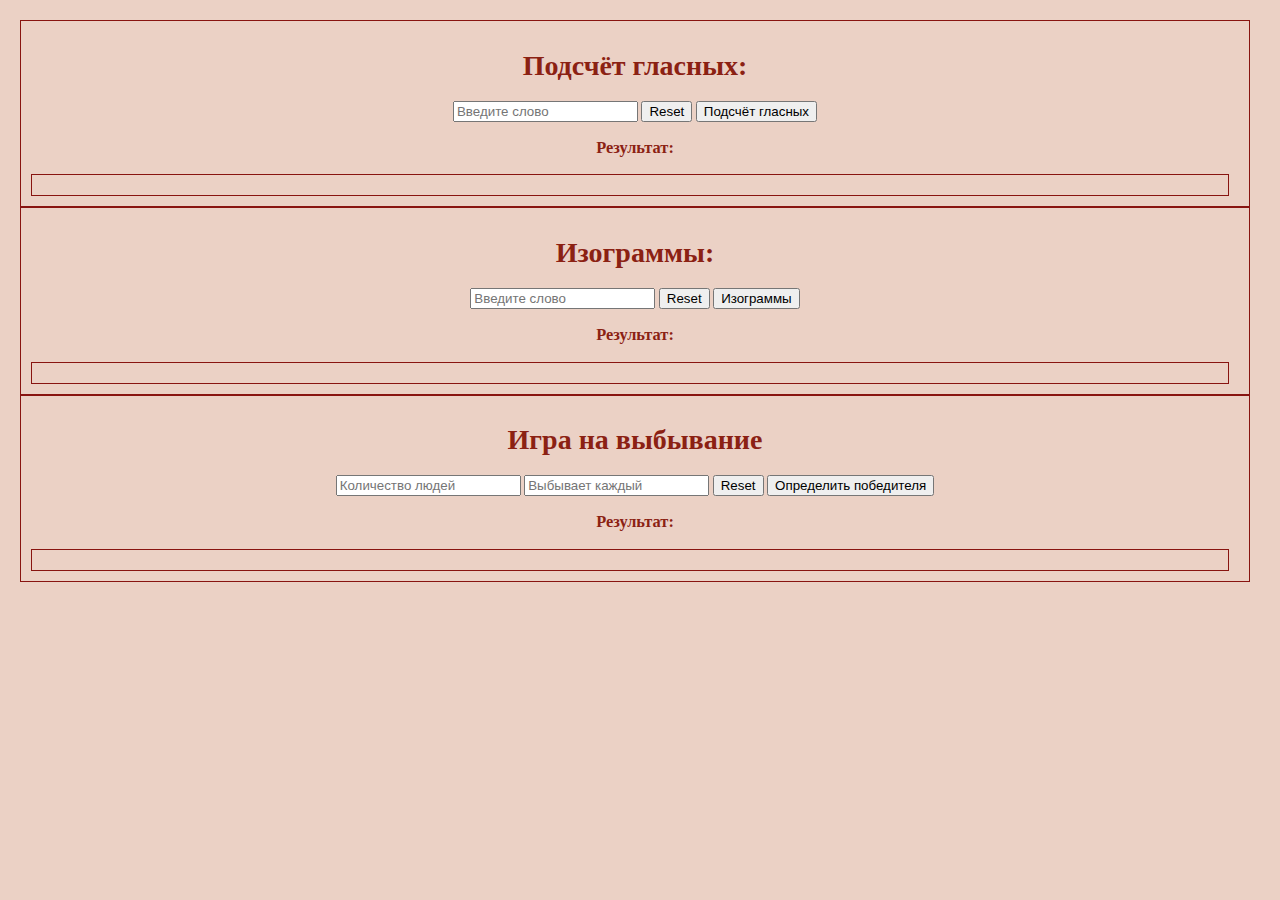
<file: 09_Task_JS_and_DOM/index.html>
<!DOCTYPE html>
<html>
<head>
    <meta charset="UTF-8">
    <title>Task 9</title>
    <link rel="stylesheet" href="style.css">
    <script src="task1.js"></script>
    <script src="task2.js"></script>
    <script src="task3.js"></script>
</head>
<body>
  

    <div>
        <h1>Подсчёт гласных:</h1>
        <form>
            <input type="text" placeholder="Введите слово" id="getInputVowels"/>
            <input type="button" value="Reset" onclick="reset()"></input>
            <input type="button" value="Подсчёт гласных" onclick="getVowels()"></input>
            <h3>Результат:</h3>
            <div id="getResult"></div>
        </form>
    </div>
    
    <div>
        <h1>Изограммы:</h1>
        <form>
            <input type="text" placeholder="Введите слово" id="getInput"/>
            <input type="button" value="Reset" onclick="resetStr()"></input>
            <input type="button" value="Изограммы" onclick="getString()"></input>
            <h3>Результат:</h3>
            <div id="getResultTr"></div>
        </form>
    </div>
    <div>
    <h1> Игра на выбывание</h1>
    <form>
        <input type="number" placeholder="Количество людей" id="Game_Num"/>
        <input type="number" placeholder="Выбывает каждый" id="Game_Number"/>
        <input type="button" value="Reset" onclick="resetTask_8_2()"></input>
        <input type="button" value="Определить победителя" onclick="startTask_8_2()"></input>
        <h3>Результат:</h3>
        <div id="Result_G"></div>
    </form>
    </div>

    
</body>
</html>
</file>
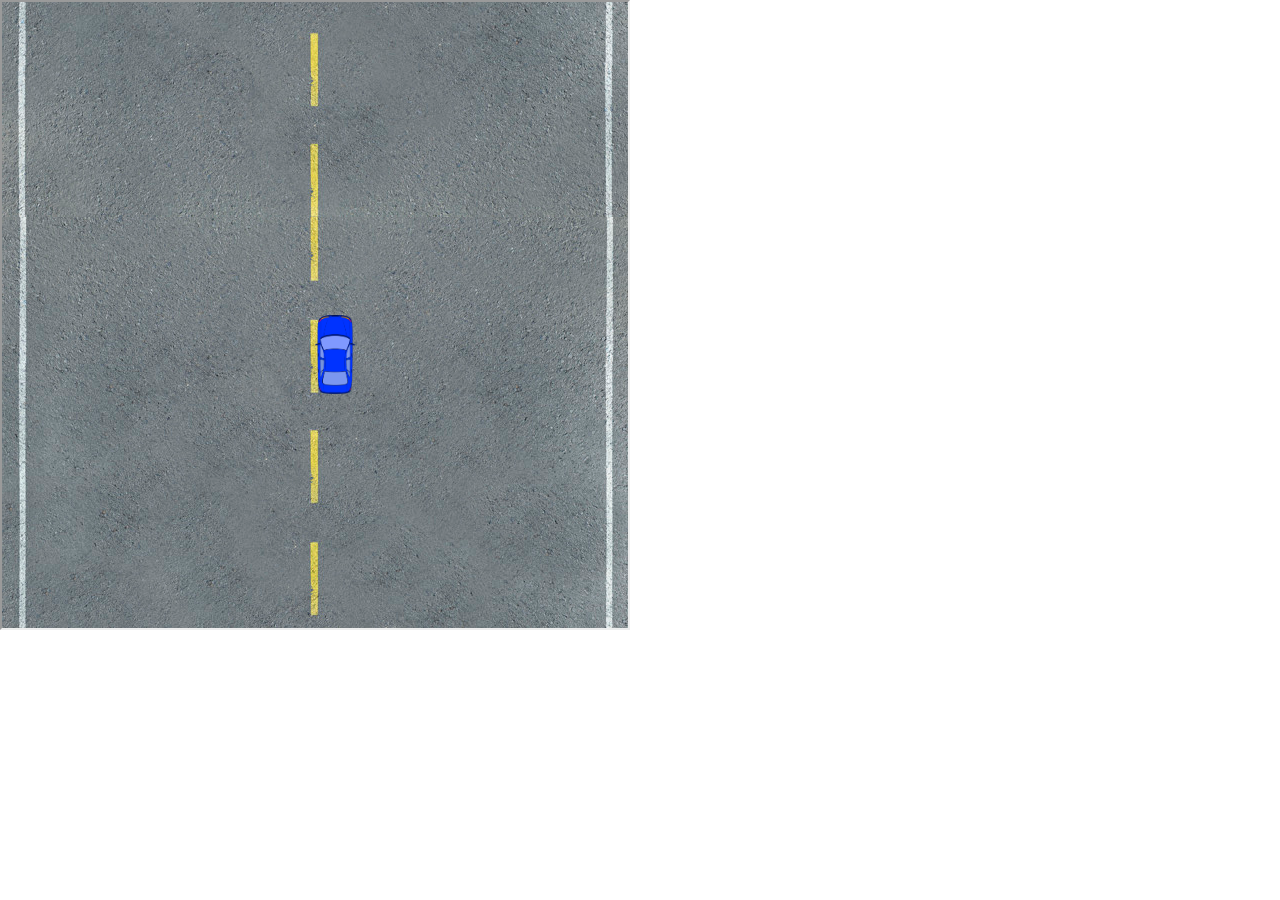
<file: 10_Browser_Game/index.html>
<!DOCTYPE html>
<html>
	<head>
		<title>JS Game</title>
		<link rel="stylesheet" href="style.css">
		<meta charset="utf-8">
		<meta name='viewport' content='width=device-width, initial-scale=1.0, maximum-scale=1.0, user-scalable=0' />
		<meta name="apple-mobile-web-app-capable" content="yes">
		<meta name="mobile-web-app-capable" content="yes">
		<meta name="HandheldFriendly" content="true"/>
	</head>
	<body>
		<div class="wrapper">
			<iframe src="game.html" border="0" width="626" height="626"></iframe>
		</div>
	</body>
</html>
</file>
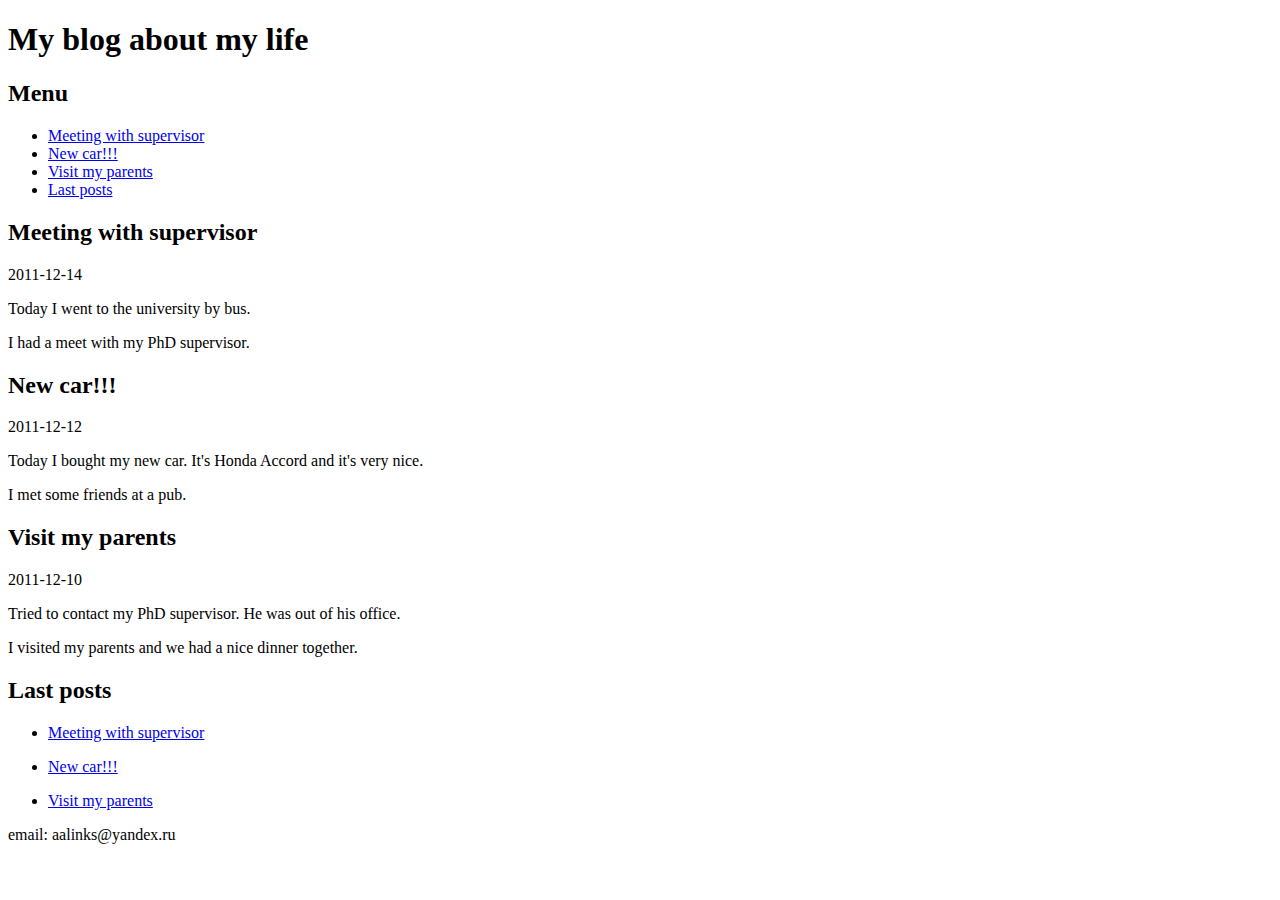
<file: Task-01_HTML-Basics.HTML>
<!DOCTYPE html>
<html>
    <head>
        <meta charset="utf-8">
        <title>My Blog</title>
    </head>
    <body>
        <h1>My blog about my life</h1>
        <h2>Menu</h2>
		<ul>
		<li><a target="_blank" href="http://htmlbook.ru/html/time/datetime">Meeting with supervisor</a> 
		<li><a target="_blank" href="https://discord.com/channels/881239112500256788/881246275931107431">New car!!!</a> 
		<li><a target="_blank" href="https://www.sgu.ru/">Visit my parents</a>
		<li><a target="_blank" href="file:///C:/Users/chernikovaas/Downloads/01_Task_HTML_Basics_WebDevCourse_SSU_2021.pdf">Last posts</a>
        </ul>
		<h2 id="#paragraph1">Meeting with supervisor</h2>
		<time>2011-12-14</time>
		 <p>Today I went to the university by bus.</p>
		 <p>I had a meet with my PhD supervisor.</p>
		 <h2 id="#paragraph2"> New car!!!</h2>
		<time>2011-12-12</time>
		<p>Today I bought my new car. It's Honda Accord and it's very nice.</p>
		<p>I met some friends at a pub.</p>
		<h2 id="#paragraph3" >Visit my parents</h2>
       
		<time>2011-12-10</time>
		<p>Tried to contact my PhD supervisor. He was out of his office.</p>
		
		<p>I visited my parents and we had a nice dinner together.</p>
		<footer>
		<h2 id="#paragraph4" >Last posts</h2>
        
		<p>
	<ul>
		<li><p><a name="top"> </a> </p> 
		<p> <a href="#top">Meeting with supervisor</a></p> 
		<li><p><a name="top"></a></p> 
		<p><a href="#top">New car!!!</a></p> 
		<li><p><a name="top"></a></p> 
		<p><a href="#top">Visit my parents</a></p> 
		</ul>
	 email: aalinks@yandex.ru</footer>
    </body>
</html>
</file>
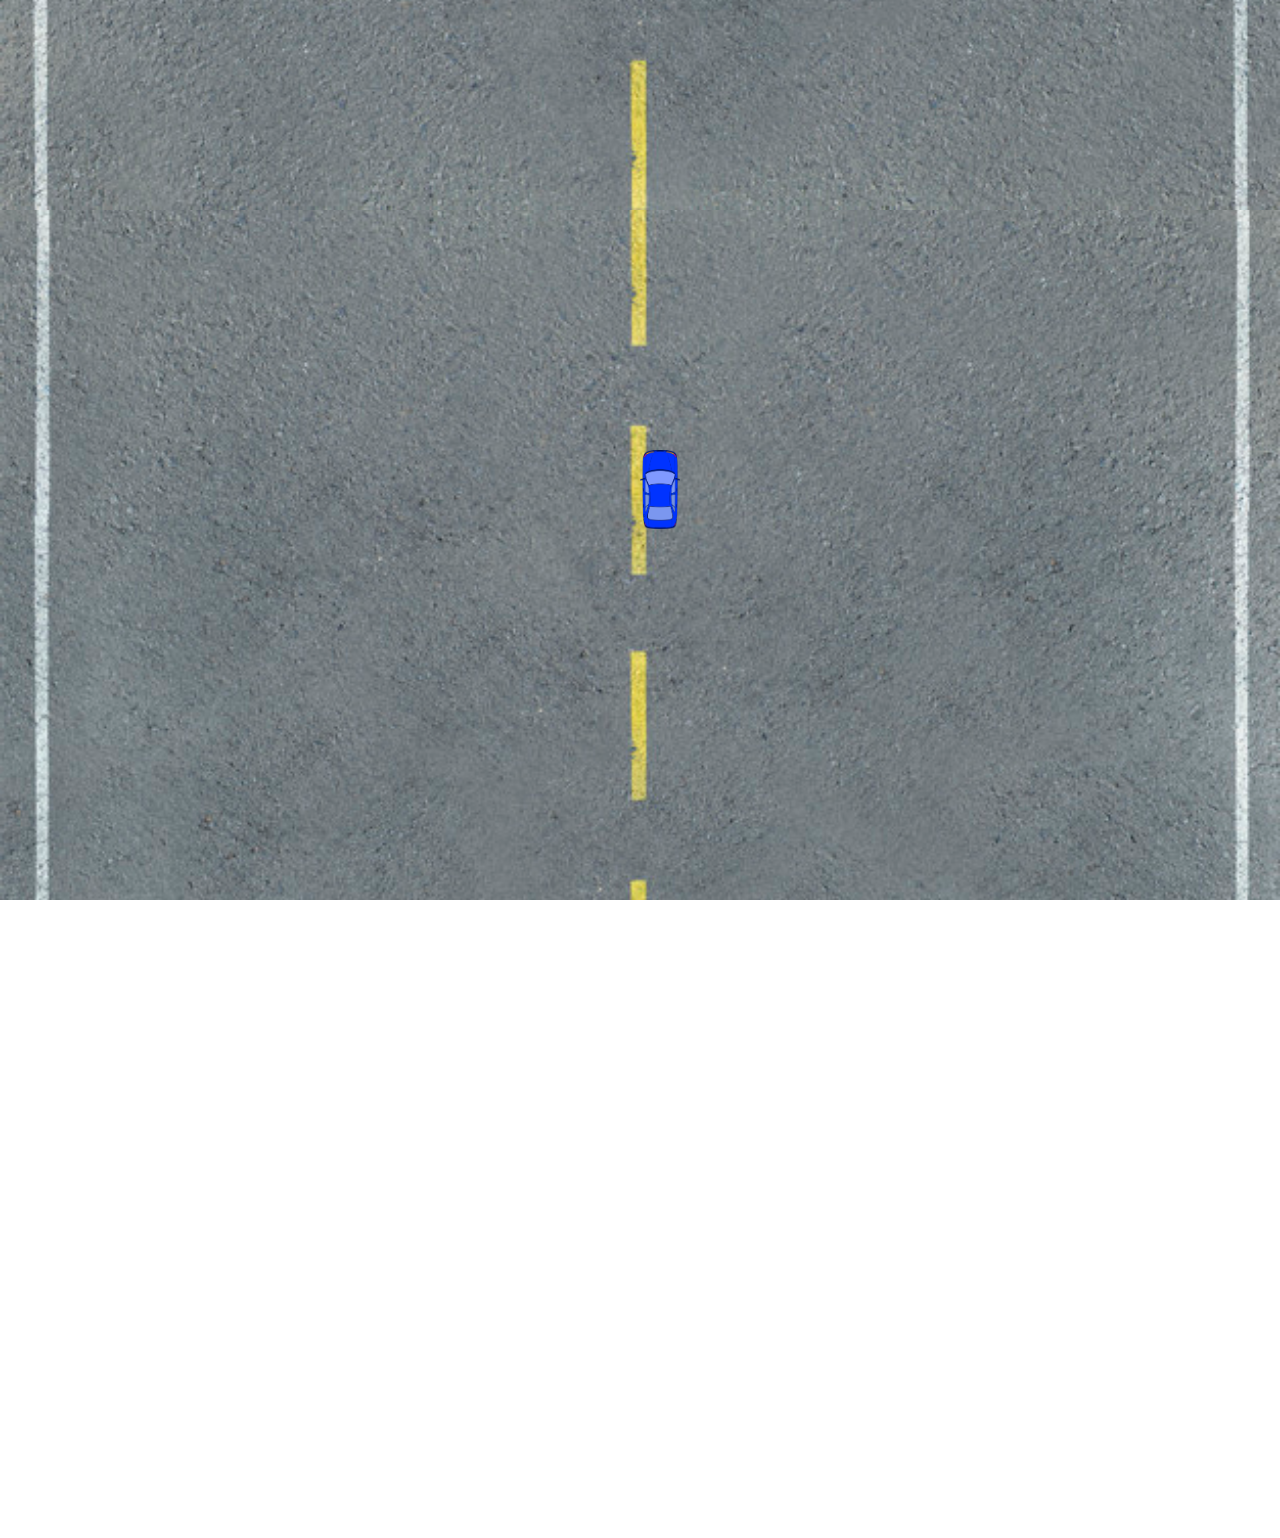
<file: 10_Browser_Game/game.html>
<!DOCTYPE html>
<html>
	<head>
		<title>JS Game</title>
		<link rel="stylesheet" href="style.css">
		<meta charset="utf-8">
		<meta name='viewport' content='width=device-width, initial-scale=1.0, maximum-scale=1.0, user-scalable=0' />
		<meta name="apple-mobile-web-app-capable" content="yes">
		<meta name="mobile-web-app-capable" content="yes">
		<meta name="HandheldFriendly" content="true"/>
	</head>
	<body>
		<div class="wrapper">
			<canvas width="0" height="0" class="canvas" id="canvas">Your browser does not support JavaScript and HTML5!</canvas>
		<iframe src="game.html" border="0" width="626" height="626"></iframe>
		</div>
		<script src="game.js"></script>
	</body>
</html>
</file>
<file: 09_Task_JS_and_DOM/style.css>
body {
    margin: 20px;
    font-size: 14px;
    background-color:#ebd1c5;
}

h1, h3{
    color: #8b2113;
}
div{
    border: 1px solid #881410;
    padding: 10px;
    margin-right: 10px;
    text-align: center;
    }
</file>
<file: 10_Browser_Game/style.css>
body, html
{
	width: 100%;
	height: 100%;
	padding: 0px;
	margin: 0px;
	overflow: hidden;
}

.wrapper
{
	width: 100%;
	height: 100%;
}

.canvas
{
	width: 100%;
	height: 100%;
	background: #000;
}
</file>
